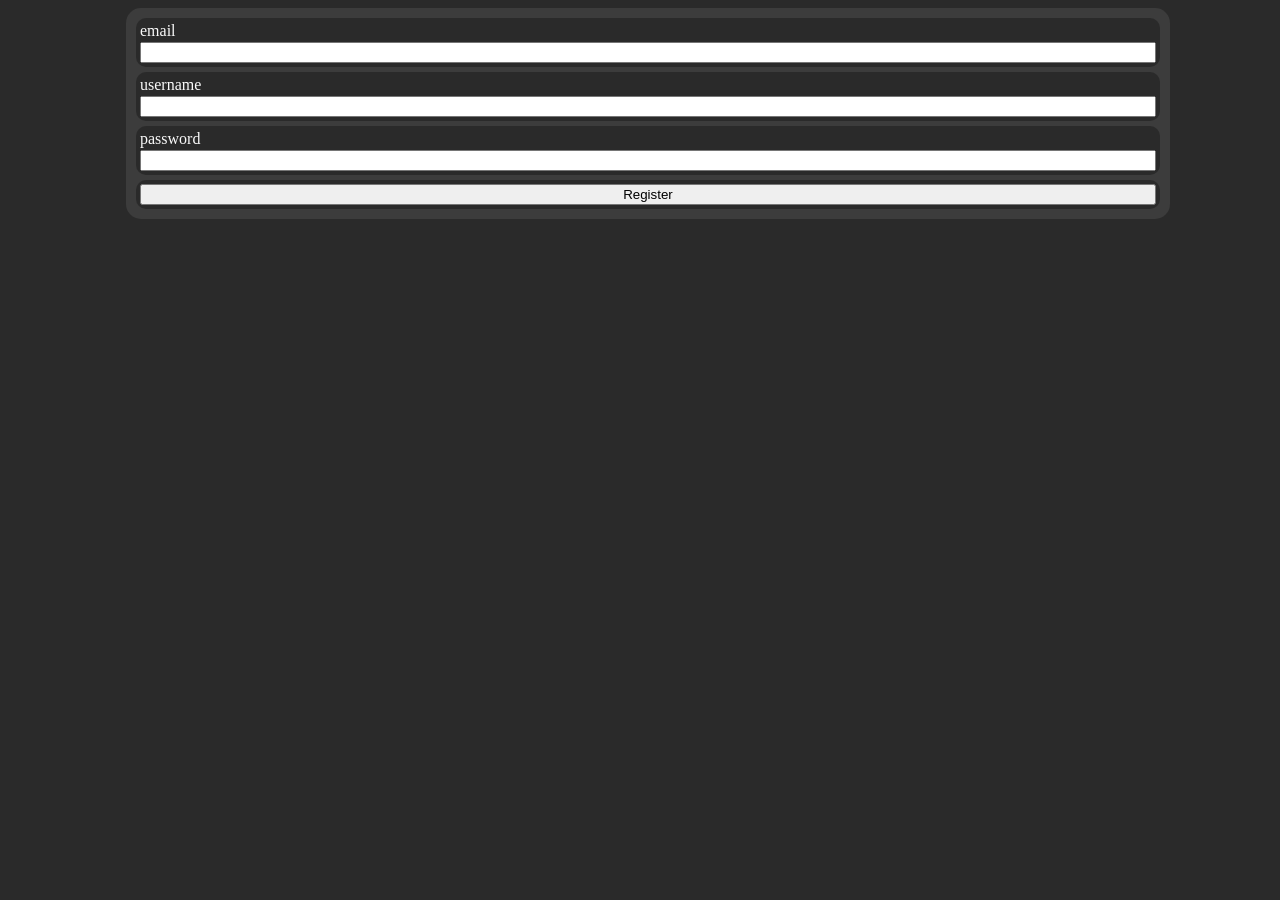
<file: templates/index.html>
<!DOCTYPE html>
<html lang="en">
<head>
	<meta charset="UTF-8">
	<meta name="viewport" content="width=device-width, initial-scale=1.0">
	<title>Document</title>
	<link rel="stylesheet" href="../static/style.css">
</head>
<body>
    <form action="/" method="post">
        <div>
            <label for="">email</label>
            <input type="text" name="email">
        </div>
        <div>
            <label for="">username</label>
            <input type="text" name="username">
        </div>
        <div>
            <label for="">password</label>
            <input type="password" name="password">
        </div>
        <div>
            <button type="submit">Register</button>
        </div>
    </form>
</body>
</html>
</file>
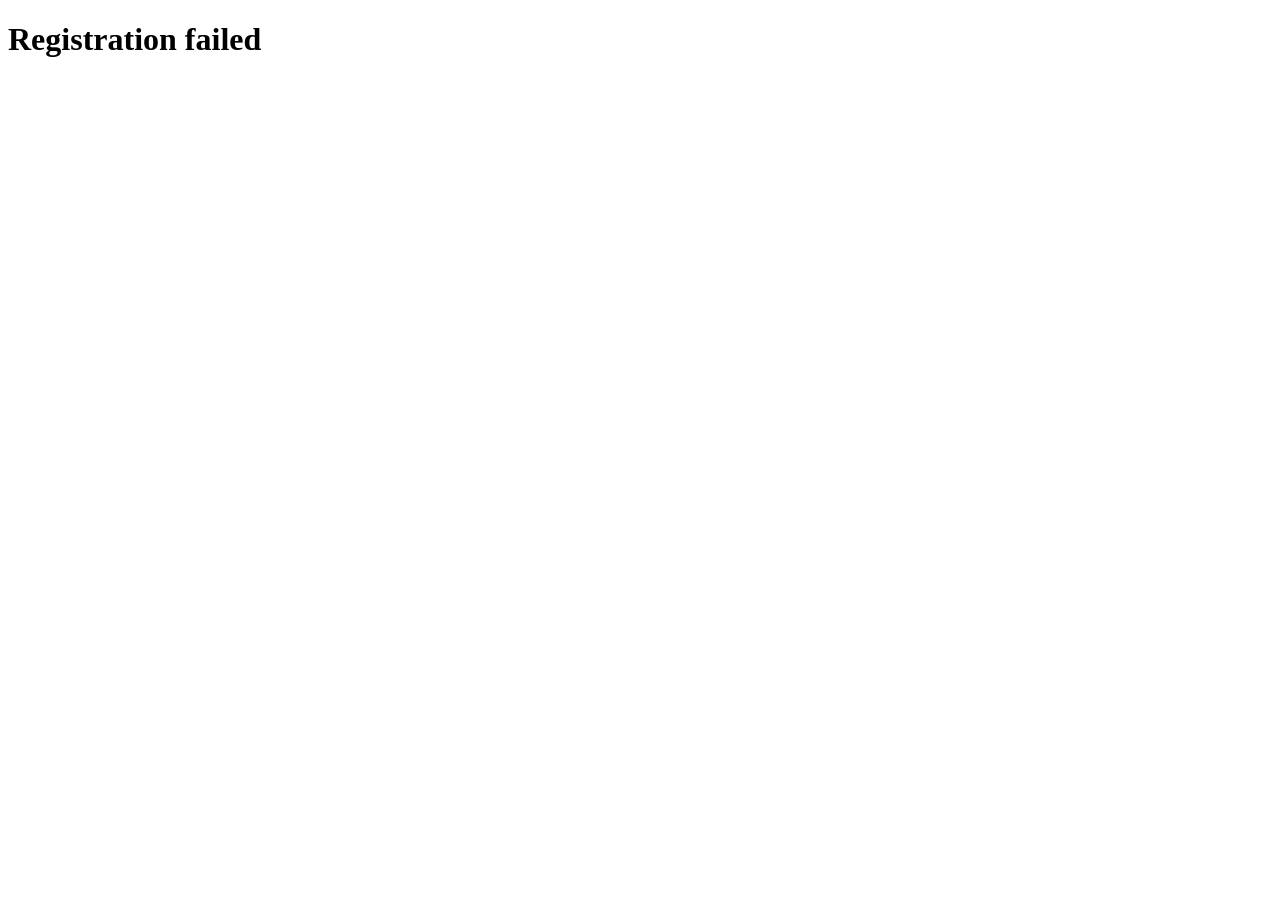
<file: templates/fail.html>
<!DOCTYPE html>
<html lang="en">
<head>
	<meta charset="UTF-8">
	<meta name="viewport" content="width=device-width, initial-scale=1.0">
	<title>Document</title>
</head>
<body>
	<h1>Registration failed</h1>
</body>
</html>
</file>
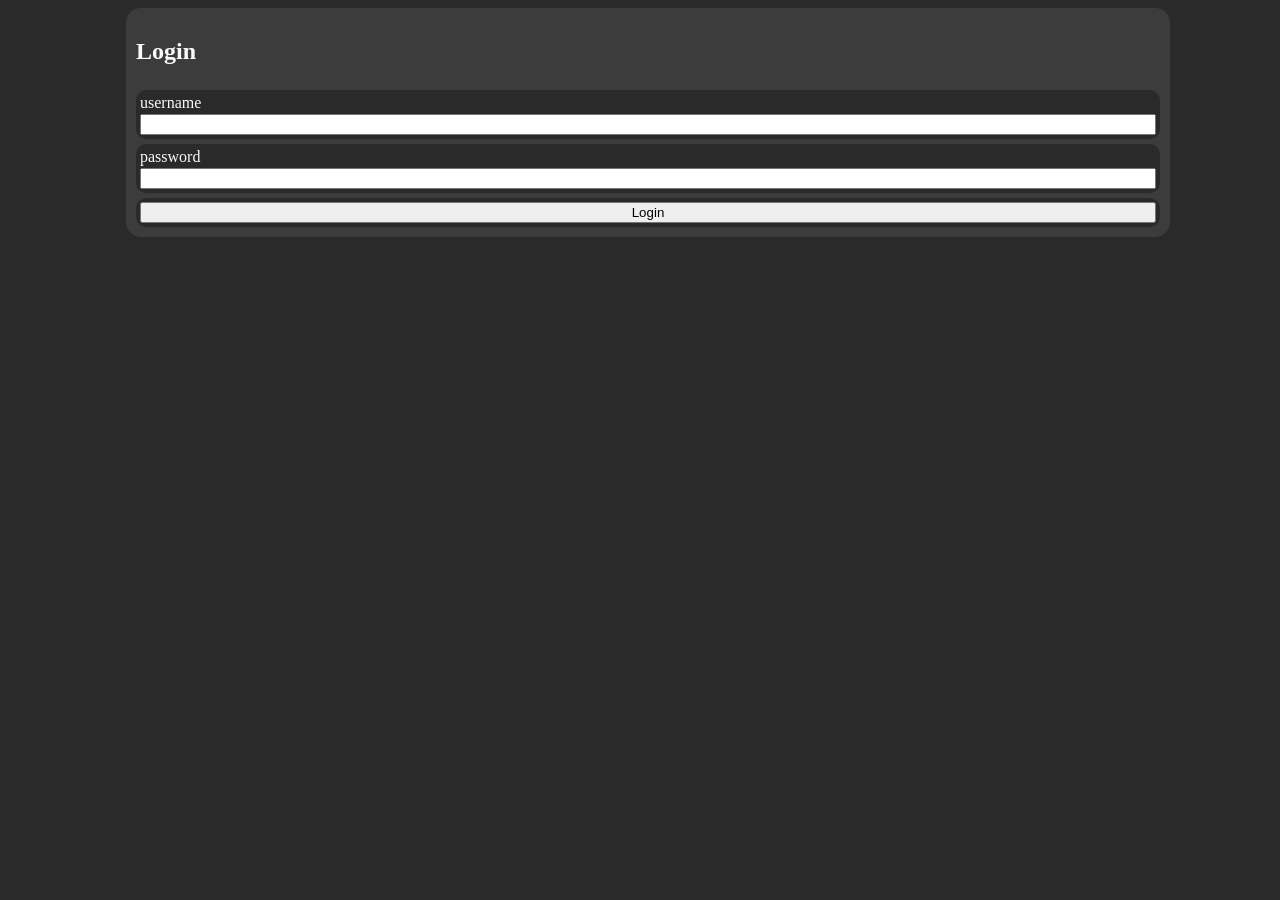
<file: templates/login.html>
<!DOCTYPE html>
<html lang="en">
<head>
	<meta charset="UTF-8">
	<meta name="viewport" content="width=device-width, initial-scale=1.0">
	<title>Document</title>
	<link rel="stylesheet" href="../static/style.css">
</head>
<body>
    <form action="/login" method="post">
        <h2>Login</h2>
        <div>
            <label for="">username</label>
            <input type="text" name="username">
        </div>
        <div>
            <label for="">password</label>
            <input type="password" name="password">
        </div>
        <div>
            <button type="submit">Login</button>
        </div>
    </form>
</body>
</html>
</file>
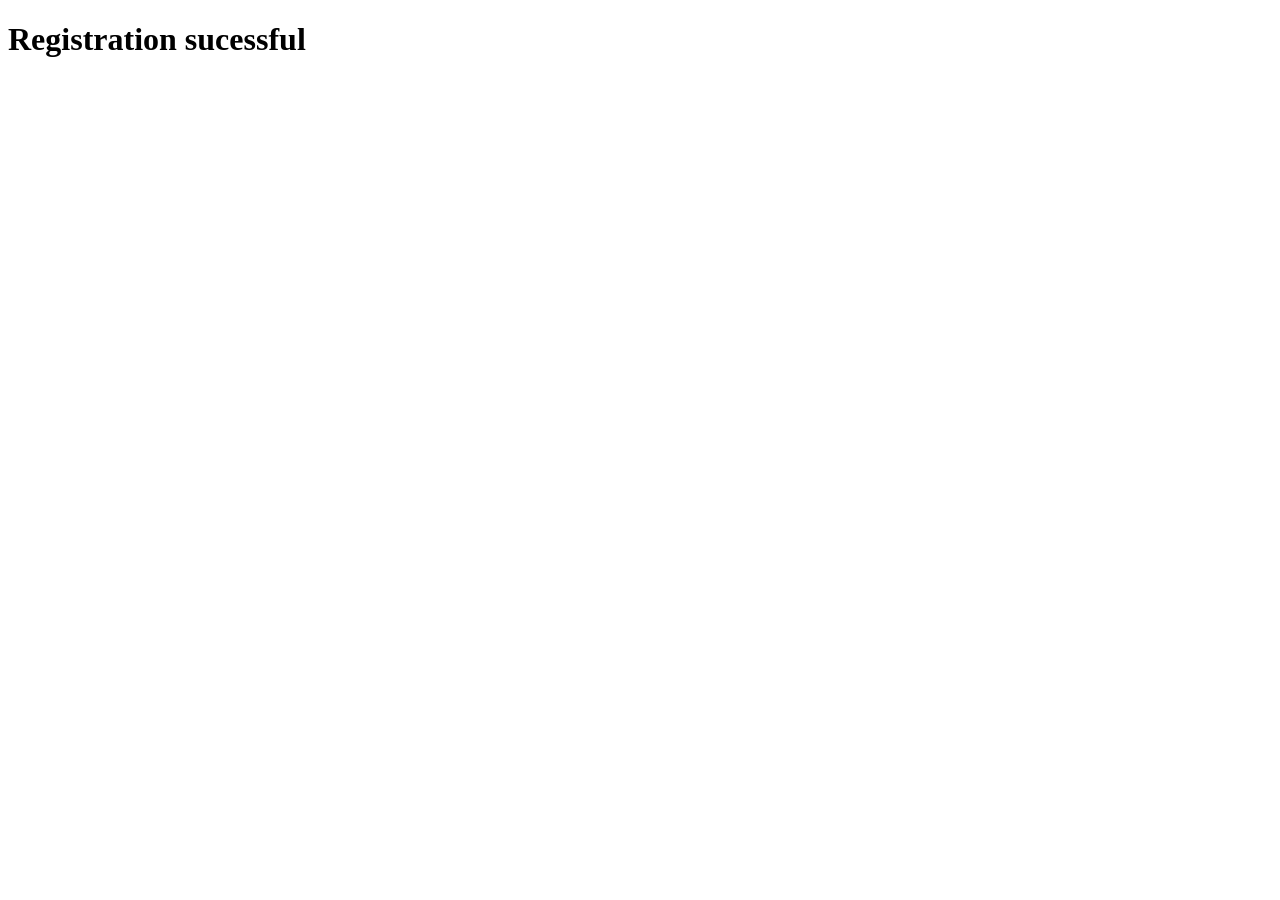
<file: templates/success.html>
<!DOCTYPE html>
<html lang="en">
<head>
	<meta charset="UTF-8">
	<meta name="viewport" content="width=device-width, initial-scale=1.0">
	<title>Document</title>
</head>
<body>
	<h1>Registration sucessful</h1>
</body>
</html>
</file>
<file: static/style.css>
body {
    background-color: #2a2a2a;
    color: #fafafa;
    display: flex;
    width: 100%;
    align-items: center;
    justify-content: center;
}

form {
    min-width: 800px;
    max-width: 1200px;
    width: 80%;
    background-color: #3c3c3c;
    border-radius: 15px;
    padding: 10px;
    display: flex;
    flex-direction: column;
    gap: 5px;
}
div {
    display: flex;
    flex-direction: column;
    gap: 2px;
    background-color: #2a2a2a;
    border-radius: 10px;
    padding: 4px;
}
</file>
